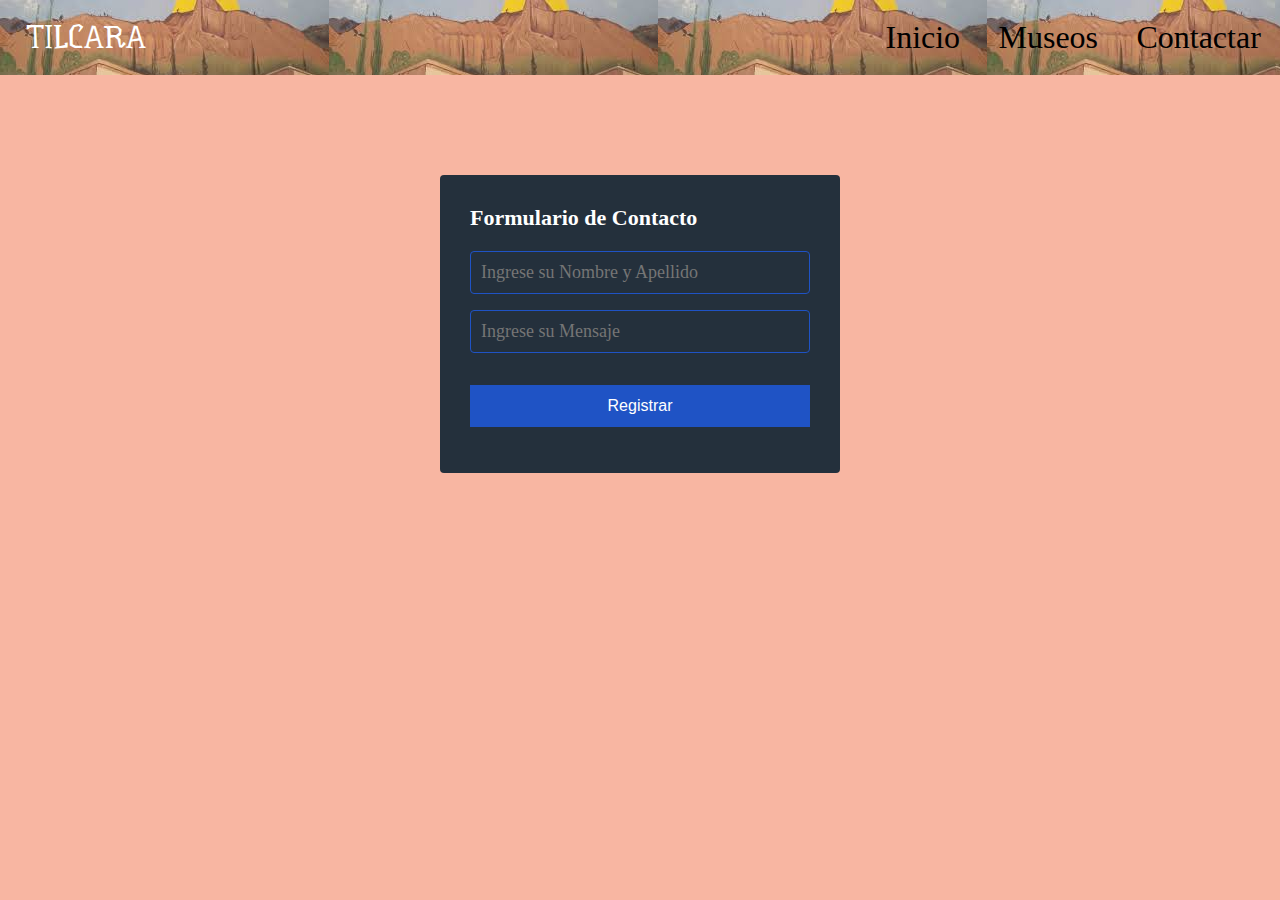
<file: contacto.html>
<!DOCTYPE html>
<html lang="es">
<head>
    <meta charset="UTF-8">
    <meta name="viewport" content="width=device-width, initial-scale=1.0">  
    <link rel="stylesheet" href="style.css">
    <link rel="preconnect" href="https://fonts.googleapis.com">
    <link rel="preconnect" href="https://fonts.gstatic.com" crossorigin>
    <link href="https://fonts.googleapis.com/css2?family=Underdog&display=swap" rel="stylesheet">
    <link rel="preconnect" href="https://fonts.googleapis.com">
    <link rel="preconnect" href="https://fonts.gstatic.com" crossorigin>
    <link href="https://fonts.googleapis.com/css2?family=Anton&family=Bungee+Tint&family=Underdog&display=swap" rel="stylesheet">
    <title>Trabajo Practico N°1</title>
    <title>Formulario Registro</title>
</head>
<body>
    <nav>
        <p class="logo">TILCARA</p>
        <ul class="menu">
            <li><a href="Index.html">Inicio</a></li>
            <li><a href="museos.html">Museos</a></li>
            <li><a href="contacto.html">Contactar</a></li>

        </ul>
    </nav>
    <section class="form-register">
        <h4>Formulario de Contacto</h4>
        <form action="">
            <input class="controls" type="text" name="nombres" id="nombres" placeholder= "Ingrese su Nombre y Apellido">
            <input class="controls" type="text" name="texto" id="texto" placeholder= "Ingrese su Mensaje">
            <input class="botons" type="reset" value="Registrar">
        </form>
        
    </section>
</body>
</html>
</file>
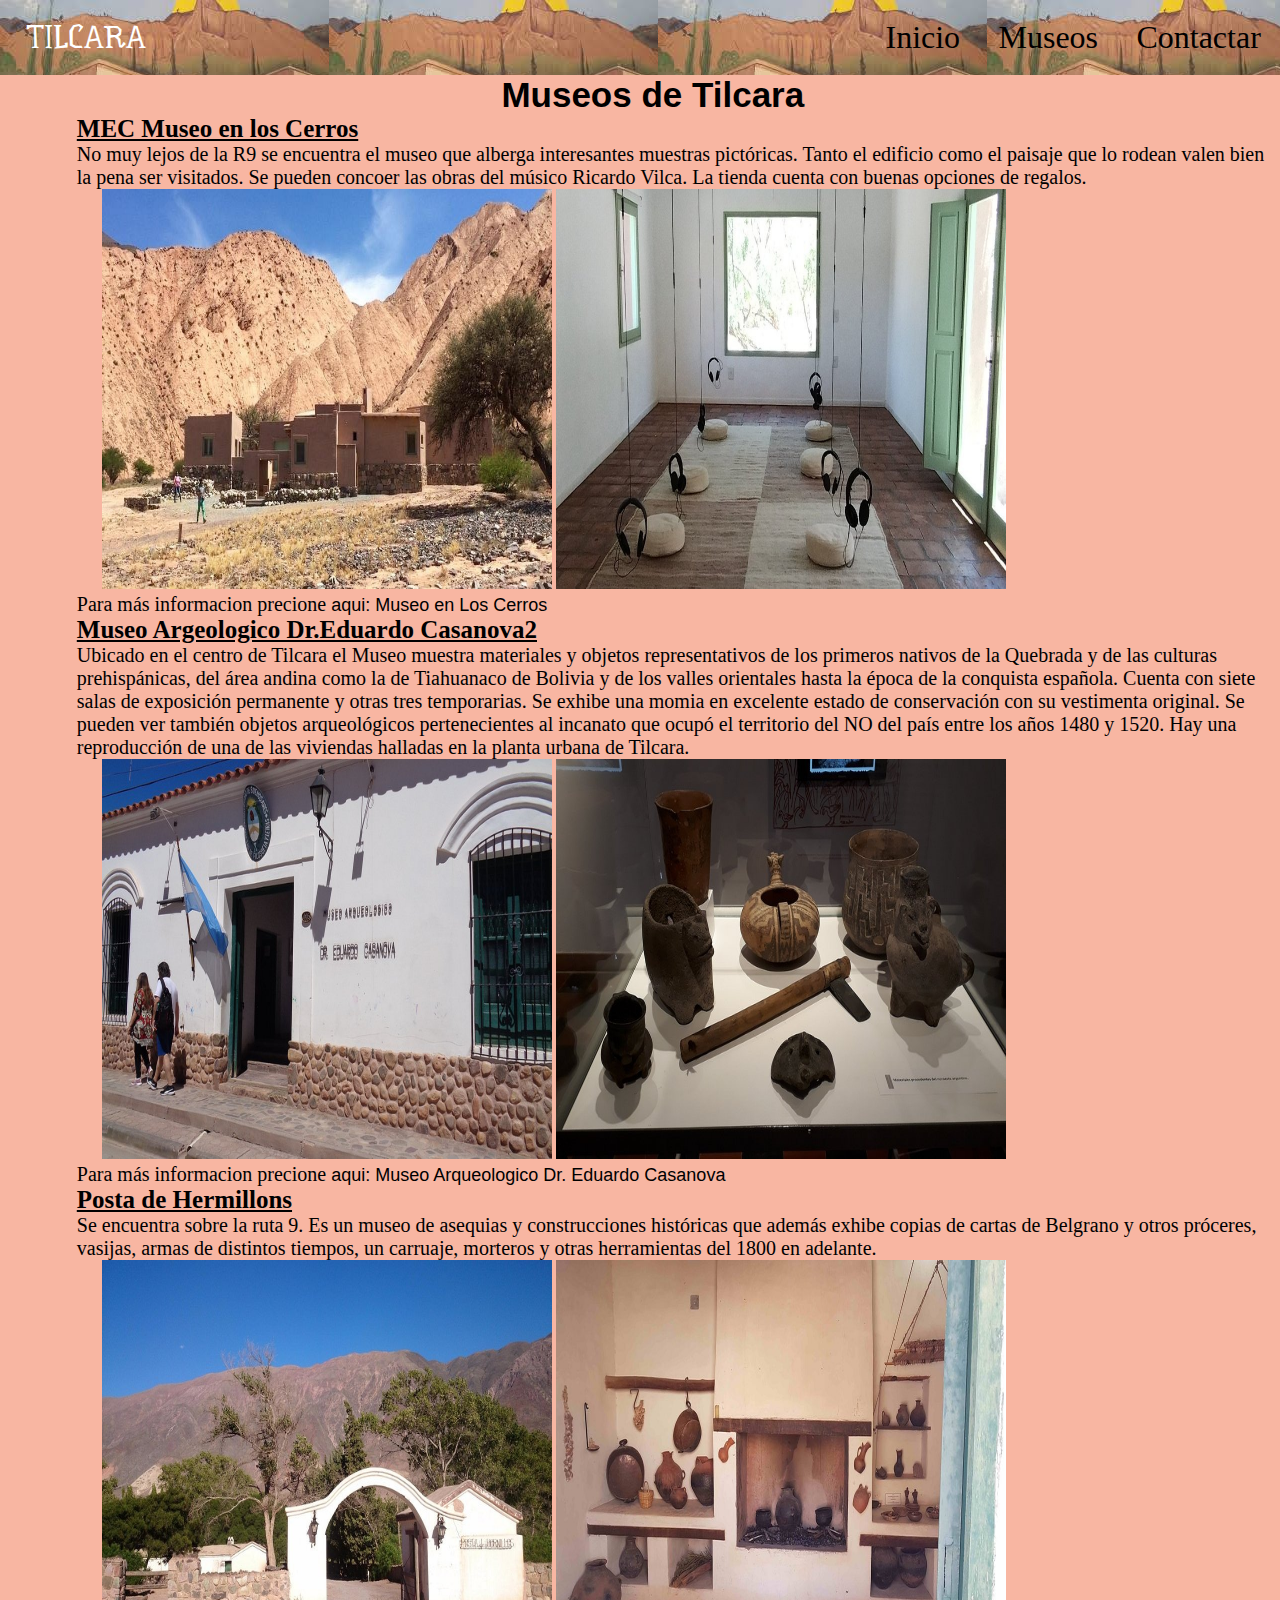
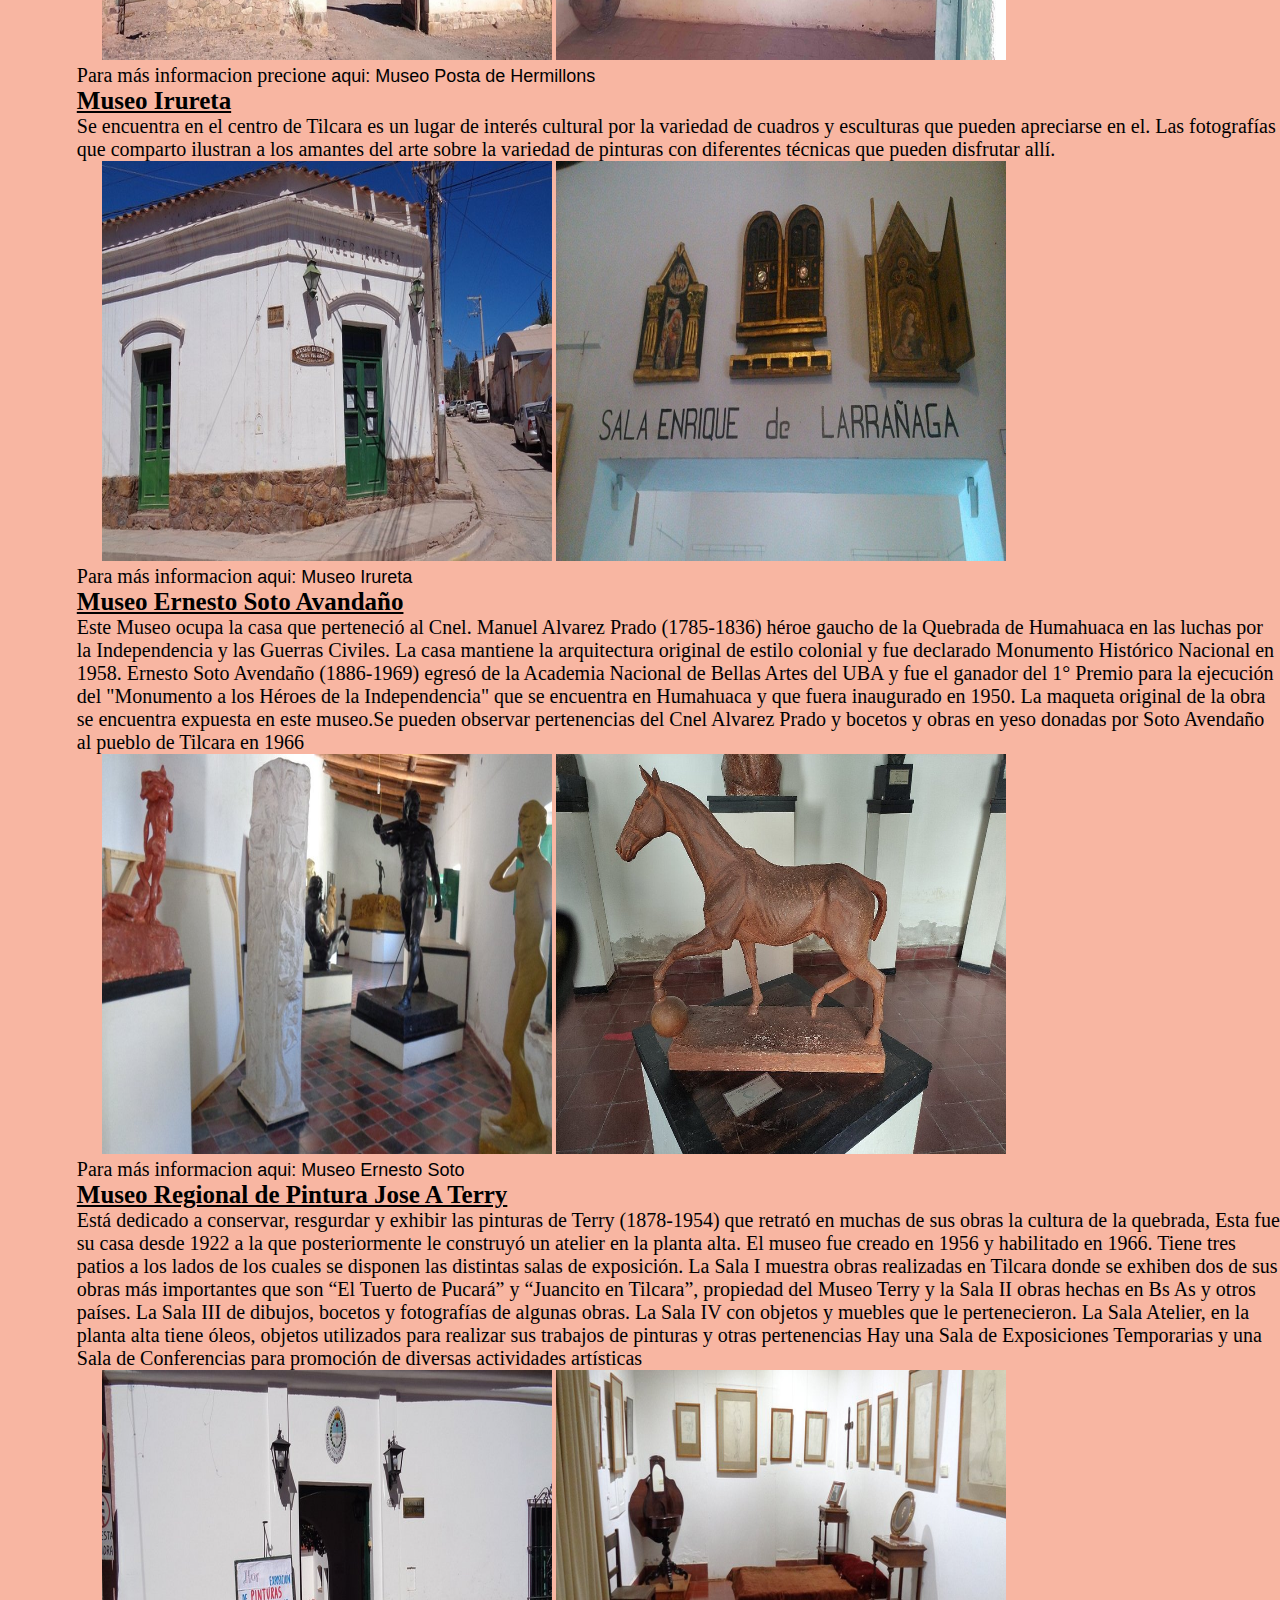
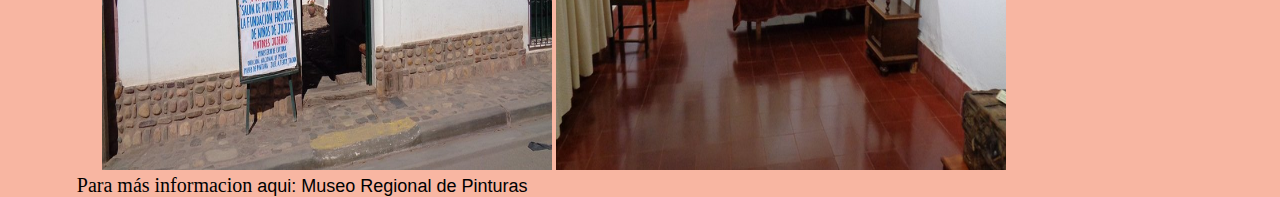
<file: museos.html>
<!DOCTYPE html>
<html lang="es">
<head>
    <meta charset="UTF-8">
    <meta name="viewport" content="width=device-width, initial-scale=1.0">
    <link rel="stylesheet" href="style.css">
    <link rel="preconnect" href="https://fonts.googleapis.com">
    <link rel="preconnect" href="https://fonts.gstatic.com" crossorigin>
    <link href="https://fonts.googleapis.com/css2?family=Underdog&display=swap" rel="stylesheet">
    <link rel="preconnect" href="https://fonts.googleapis.com">
    <link rel="preconnect" href="https://fonts.gstatic.com" crossorigin>
    <link href="https://fonts.googleapis.com/css2?family=Anton&family=Bungee+Tint&family=Underdog&display=swap" rel="stylesheet">
    <title>Trabajo Practico N°1</title>
    <title>Document</title>
</head>
<body>
    <nav>
        <p class="logo">TILCARA</p>
        <ul class="menu">
            <li><a href="Index.html">Inicio</a></li>
            <li><a href="museos.html">Museos</a></li>
            <li><a href="contacto.html">Contactar</a></li>

        </ul>
    </nav>
    <div>
        <section class="bienvenida">
            <center><h2>Museos de Tilcara</h2></center>
           <div class="galeria-museos">
                <div class="museo">
                    <p><strong>MEC Museo en los Cerros</strong><br>No muy lejos de la R9 se encuentra el museo  que alberga interesantes muestras pictóricas. Tanto el edificio como el paisaje que lo rodean valen bien la pena ser visitados. Se pueden concoer las obras del músico Ricardo Vilca. La tienda cuenta con buenas opciones de regalos.</p>
                    <div class="Imagen">
                        <img src="Imagenes/img1.jpeg">
                        <img src="Imagenes/img2.jpeg"=alt="MEC Museo en los Cerros">
                    </div>
                    <p class="link">Para más informacion precione <a href="https://www.tripadvisor.com.ar/Attraction_Review-g669019-d8522796-Reviews-MEC_Museo_en_Los_Cerros-Maimara_Tilcara_Province_of_Jujuy_Northern_Argentina.html">aqui: Museo en Los Cerros</a></p>
                    
                               
                </div>
                <div class="museo">
                    <p><strong>Museo Argeologico Dr.Eduardo Casanova2</strong><br>Ubicado en el centro de Tilcara el Museo muestra materiales y objetos representativos de los primeros nativos de la Quebrada y de las culturas prehispánicas, del área andina como la de Tiahuanaco de Bolivia y de los valles orientales hasta la época de la conquista española. Cuenta con siete salas de exposición permanente y otras tres temporarias. Se exhibe una momia en excelente estado de conservación con su vestimenta original. Se pueden ver también objetos arqueológicos pertenecientes al incanato que ocupó el territorio del NO del país entre los años 1480 y 1520. Hay una reproducción de una de las viviendas halladas en la planta urbana de Tilcara.</p>
                    <div  class="Imagen">
                        <img src="Imagenes/img3.jpeg">
                        <img src="Imagenes/img4.jpeg" alt="Museo Argeologico Dr.Eduardo Casanova">
                    </div>
                    <p class="link">Para más informacion precione <a href="https://www.tripadvisor.com.ar/Attraction_Review-g312817-d7234027-Reviews-Museo_Arqueologico_Dr_Eduardo_Casanova-Tilcara_Province_of_Jujuy_Northern_Argenti.html">aqui: Museo Arqueologico Dr. Eduardo Casanova</a></p>
                    
                   
                </div>
                <div class="museo">
                    <p><strong>Posta de Hermillons</strong><br>Se encuentra sobre la ruta 9. Es un museo de asequias y construcciones históricas que además exhibe copias de cartas de Belgrano y otros próceres, vasijas, armas de distintos tiempos, un carruaje, morteros y otras herramientas del 1800 en adelante. </p>
                    <div  class="Imagen">
                        <img src="Imagenes/img5.jpeg">
                        <img src="Imagenes/img6.jpeg" alt="Museo Posta de Hormillons">
                    </div>
                    <p class="link">Para más informacion precione <a href="https://www.tripadvisor.com.ar/Attraction_Review-g312817-d4607484-Reviews-Posta_de_Hornillos-Tilcara_Province_of_Jujuy_Northern_Argentina.html">aqui: Museo Posta de Hermillons</a></p>
                    
                </div>   
                <div class="museo">
                    <p><strong>Museo Irureta</strong><br>Se encuentra en el centro de Tilcara es un lugar de interés cultural por la variedad de cuadros y esculturas que pueden apreciarse en el. Las fotografías que comparto ilustran a los amantes del arte sobre la variedad de pinturas con diferentes técnicas que pueden disfrutar allí.</p>
                    <div  class="Imagen">
                        <img src="Imagenes/img7.jpeg">
                        <img src="Imagenes/img8.jpeg" alt="Museo Irureta">
                    </div>
                    <p class="link">Para más informacion <a href="https://www.tripadvisor.com.ar/Attraction_Review-g312817-d3460382-Reviews-Museo_Irureta-Tilcara_Province_of_Jujuy_Northern_Argentina.html">aqui: Museo Irureta</a></p>
                    
             
                </div>
               <div class="museo">
                <p><strong>Museo Ernesto Soto Avandaño</strong><br>Este Museo ocupa la casa que perteneció al Cnel. Manuel Alvarez Prado (1785-1836) héroe gaucho de la Quebrada de Humahuaca en las luchas por la Independencia y las Guerras Civiles. La casa mantiene la arquitectura original de estilo colonial y fue declarado Monumento Histórico Nacional en 1958.
                    Ernesto Soto Avendaño (1886-1969) egresó de la Academia Nacional de Bellas Artes del UBA y fue el ganador del 1° Premio para la ejecución del "Monumento a los Héroes de la Independencia" que se encuentra en Humahuaca y que fuera inaugurado en 1950. La maqueta original de la obra se encuentra expuesta en este museo.Se pueden observar pertenencias del Cnel Alvarez Prado y bocetos y obras en yeso donadas por Soto Avendaño al pueblo de Tilcara en 1966</p>
                    <div  class="Imagen">
                        <img src="Imagenes/img9.jpg">
                        <img src="Imagenes/img10.jpg" alt="Museo Ernesto Soto Avendaño">
                    </div>
                    <p class="link">Para más informacion <a href="https://www.tripadvisor.com.ar/Attraction_Review-g312817-d14004923-Reviews-Museo_Ernesto_Soto_Avendano-Tilcara_Province_of_Jujuy_Northern_Argentina.html">aqui: Museo Ernesto Soto</a></p>
                    
               </div> 
    
               <div class="museo"> 
                <p><strong> Museo Regional de Pintura Jose A Terry</strong><br>Está dedicado a conservar, resgurdar y exhibir las pinturas de Terry (1878-1954) que retrató en muchas de sus obras la cultura de la quebrada, Esta fue su casa desde 1922 a la que posteriormente le construyó un atelier en la planta alta. El museo fue creado en 1956 y habilitado en 1966. Tiene tres patios a los lados de los cuales se disponen las distintas salas de exposición. La Sala I muestra obras realizadas en Tilcara donde se exhiben dos de sus obras más importantes que son “El Tuerto de Pucará” y “Juancito en Tilcara”, propiedad del Museo Terry y la Sala II obras hechas en Bs As y otros países. La Sala III de dibujos, bocetos y fotografías de algunas obras. La Sala IV con objetos y muebles que le pertenecieron. La Sala Atelier, en la planta alta tiene óleos, objetos utilizados para realizar sus trabajos de pinturas y otras pertenencias
                    Hay una Sala de Exposiciones Temporarias y una Sala de Conferencias para promoción de diversas actividades artísticas</p>
                    <div  class="Imagen">
                        <img src="Imagenes/img12.jpg">
                        <img src="Imagenes/img11.jpg" alt="Regional de Pictura Jose A Terry">
                    </div>
                    <p class="link">Para más informacion <a href="https://www.tripadvisor.com.ar/Attraction_Review-g312817-d3460317-Reviews-Museo_Regional_de_Pintura_Jose_A_Terry-Tilcara_Province_of_Jujuy_Northern_Argenti.html">aqui: Museo Regional de Pinturas</a></p>
                
               </div>
            </div>
        </section>
    </div>
</body>
</html>
</file>
<file: style.css>
*, *::after, *::before{
    margin:0;
    padding:0;
    box-sizing:border-box;
}
/* .prueva{
    height: 50px;
    width: 100%;

}
.prueva img{
    height: 100%;
    width: 100%;
}
.inicio{
    width: 33%;
    height: 180px;
    overflow: hidden;
    position: relative;
    margin: auto 40%;
    border-radius: 20px;
    box-shadow: 5px 8px 12px black;
}
.inicio img{
    width: 100%;
    height: 100%;
}
.inicio h1{
    font-family: "Underdog", system-ui;
    font-size: 3rem;
    color: white;
    position: absolute;
    top: 20px;
    left: 80px;
    transform: translate(-50, -50);
    text-shadow: 0 0 8px rgba(0, 0, 0, 0.8);
} */
body{
    background-color: rgb(248, 182, 162);
}
nav{
    background-image: url(Imagenes/0.jpg);
    width: 100%;
    display: flex;
    justify-content: space-between;
    align-items: center;
    padding-left: 2vw;
    background-color: rgb(71, 71, 71);
;
}
.menu{
    display: flex;
    align-items: center;
}
.menu li{
    list-style: none;
    cursor: pointer;
    padding: 1.5vw;
    transition: all 0.3 ease 0s;
}
.menu li:hover{
    background-color:  rgb(84, 197, 250);
}
nav p{
    font-family: "Underdog", system-ui;
    color: white;
    font-size: 2rem
}
a{
    font-size: 2rem;
    text-decoration: none;
    list-style: none;
    color: black;
}
@media(max-width:900px){
    .logo{
        display: none;
    }
}
div{
    padding-left: 2vw;
}
div h3{
    font-family: Arial, Helvetica, sans-serif;
    font-size: 40px;
    text-decoration: underline;
}
p{
    font-family: 'Times New Roman', Times, serif;
    font-size: 20px;
}
.Imagen img{
    height: 400px;
    width: 450px;
}
.bienvenida h2{
    font-family: Arial, Helvetica, sans-serif;
    font-size: 35px;
}
.bienvenida strong{
    font-family: 'Times New Roman', Times, serif;
    font-size: 25px;
    text-decoration: underline;
}
.link a{
    font-family:'Trebuchet MS', 'Lucida Sans Unicode', 'Lucida Grande', 'Lucida Sans', Arial, sans-serif;
    font-size: 18px;
}
.form-register {
width: 400px;
background: #24303c;
padding: 30px;
margin: auto;
margin-top: 100px;
border-radius: 4px;
font-family: 'calibri';
color: white;
}
.form-register h4 {
    font-size: 22px;
    margin-bottom: 20px;
}
.controls {
    width:100%;
    background: #24303c;
    padding: 10px;
    border-radius: 4px;
    margin-bottom: 16px;
    border: 1px solid #1f53c5;
    font-family: 'calibri';
    font-size: 18px;
}
.form-register p {
    height: 40px;
    text-align: center;
    font-size: 18px;
}
.form-register a {
    color:white;
    text-decoration: none;
}
.form-register a:hover {
    color: white;
    text-decoration: underline;
}
.form-register input{
    color: white;
}
.form-register .botons {
    width: 100%;
    background: #1f53c5;
    border: none;
    padding: 12px;
    color: white;
    margin: 16px 0;
    font-size: 16px;
}
</file>
